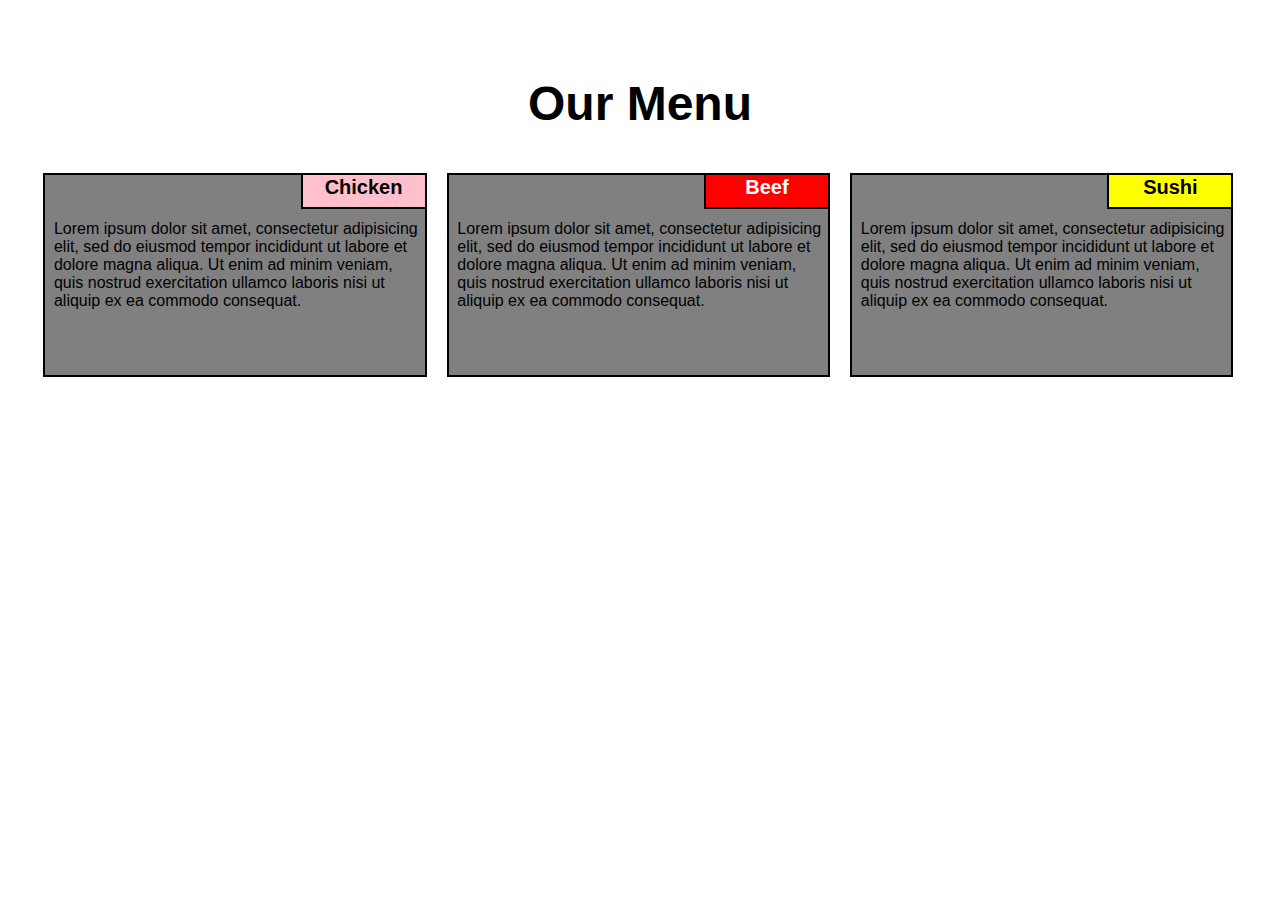
<file: assignment_2_submission/index.html>
<!DOCTYPE html>
<html>
<head>
	<meta charset="utf-8">
	<meta name="viewport" content="width=device-width, initial-scale=1">
	<title></title>

	<link rel="stylesheet" type="text/css" href="css/styles.css">

</head>
<body>

	<br><br>
	<h1>Our Menu</h1>

	<div class="row">

		<div id="container" class="col-lg-30 col-md-50 col-sm-100 bg_gray">
			<h2 class="bg_pink">Chicken</h2>
			<div>Lorem ipsum dolor sit amet, consectetur adipisicing elit, sed do eiusmod
			tempor incididunt ut labore et dolore magna aliqua. Ut enim ad minim veniam,
			quis nostrud exercitation ullamco laboris nisi ut aliquip ex ea commodo
			consequat. </div>
		</div>
	
		<div id="container" class="col-lg-30 col-md-50 col-sm-100 bg_gray">
			<h2 class="bg_red">Beef</h2>
			<div>Lorem ipsum dolor sit amet, consectetur adipisicing elit, sed do eiusmod
			tempor incididunt ut labore et dolore magna aliqua. Ut enim ad minim veniam,
			quis nostrud exercitation ullamco laboris nisi ut aliquip ex ea commodo
			consequat. </div>
		</div>

		<div id="container" class="col-lg-30 col-md-100 col-sm-100 bg_gray">
			<h2 class="bg_yellow">Sushi</h2>
			<div>Lorem ipsum dolor sit amet, consectetur adipisicing elit, sed do eiusmod
			tempor incididunt ut labore et dolore magna aliqua. Ut enim ad minim veniam,
			quis nostrud exercitation ullamco laboris nisi ut aliquip ex ea commodo
			consequat.</div>
		</div>

	</div>



</body>
</html>
</file>
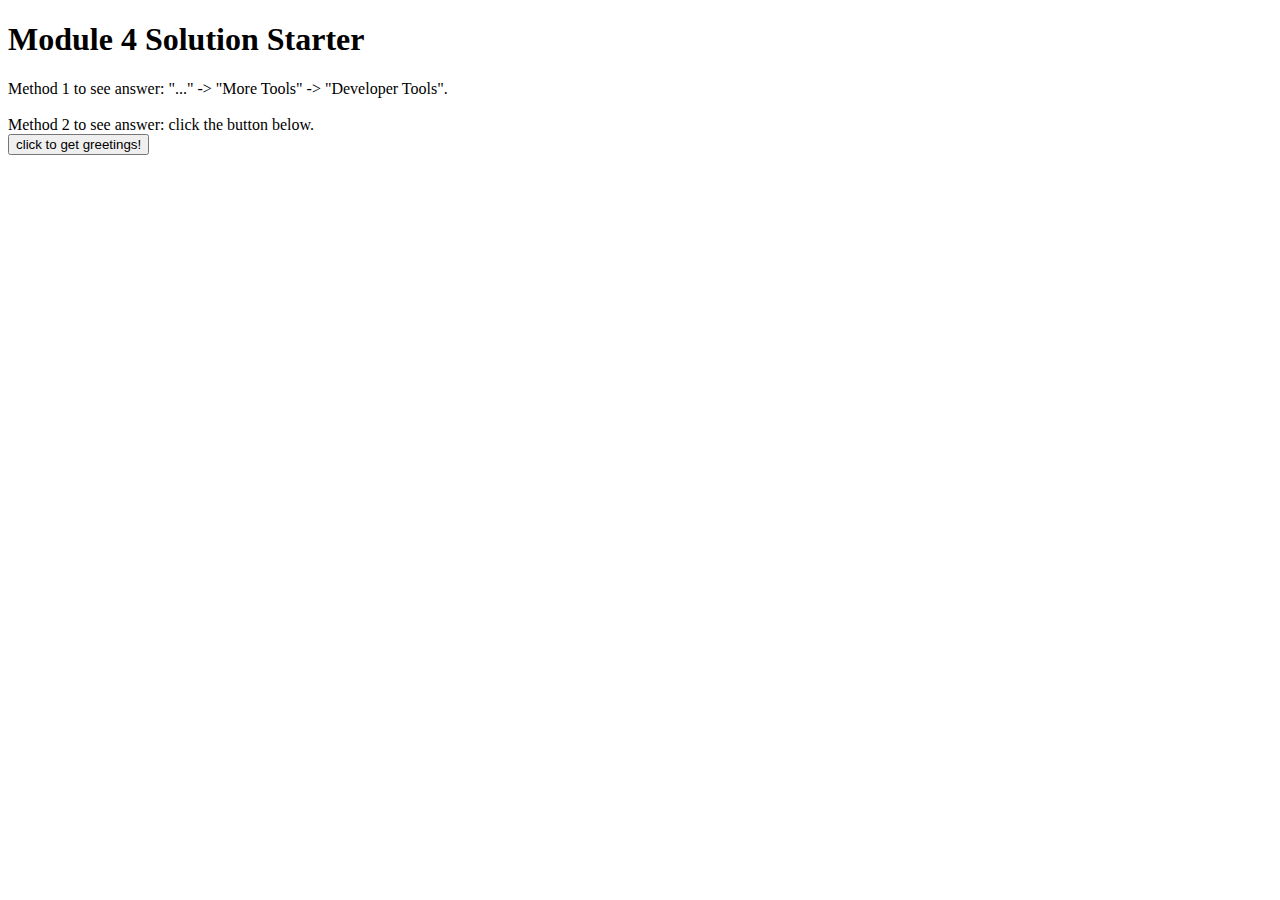
<file: assignment_4_submission/index.html>
<!DOCTYPE html>
<html>
<head>
  <meta charset="utf-8">
  <title>Module 4 Solution Starter</title>
  <script>
    var names = []; // DO NOT REMOVE
  </script>
  <script src="SpeakHello.js"></script>
  <script src="SpeakGoodBye.js"></script>
  <script src="script.js"></script>


  <!-- Solution to Assignment 4. -->
  <script type="text/javascript">

    var printNames = function () {
      // Prints out greeting + name per requirements for Assignment 4.
      for (var idx in nameCaller.names) {
        var name = nameCaller.names[idx];
        var firstLetter = name.charAt(0);
        if ((firstLetter == "J") || (firstLetter == "j")) {
          byeSpeaker.speak(name);
        } else {
          helloSpeaker.speak(name);
        }
      }
    }
    printNames();

  </script>


</head>
<body>
  <h1>Module 4 Solution Starter</h1>

  <div>
    <span>Method 1 to see answer: "..." -> "More Tools" -> "Developer Tools".</span>
    <br><br>
    <span>Method 2 to see answer: click the button below.</span><br>
    <input type="button" value="click to get greetings!" onclick="printNamesInPage();">
    <div id="out-message">
      
    </div>
  </div>


  <script type="text/javascript">
    // HTML buttoned solution to Assignment 4.
    var printNamesInPage = function () {
      // var a = window.open('', '', 'height=500, width=500');
      // a.document.write("<br>");
      var printout = "<br>" 
      for (var idx in nameCaller.names) {
        var name = nameCaller.names[idx];
        var firstLetter = name.charAt(0);
        if ((firstLetter == "J") || (firstLetter == "j")) {
          message = byeSpeaker.speakAndReturn(name);
        } else {
          message = helloSpeaker.speakAndReturn(name);
        }
        printout += message + "<br>"
        // a.document.write(message);
        // a.document.write("<br>");
      }
      // a.document.close();
      document
        .getElementById("out-message")
        .innerHTML = printout;
    }
  </script>


</body>
</html>
</file>
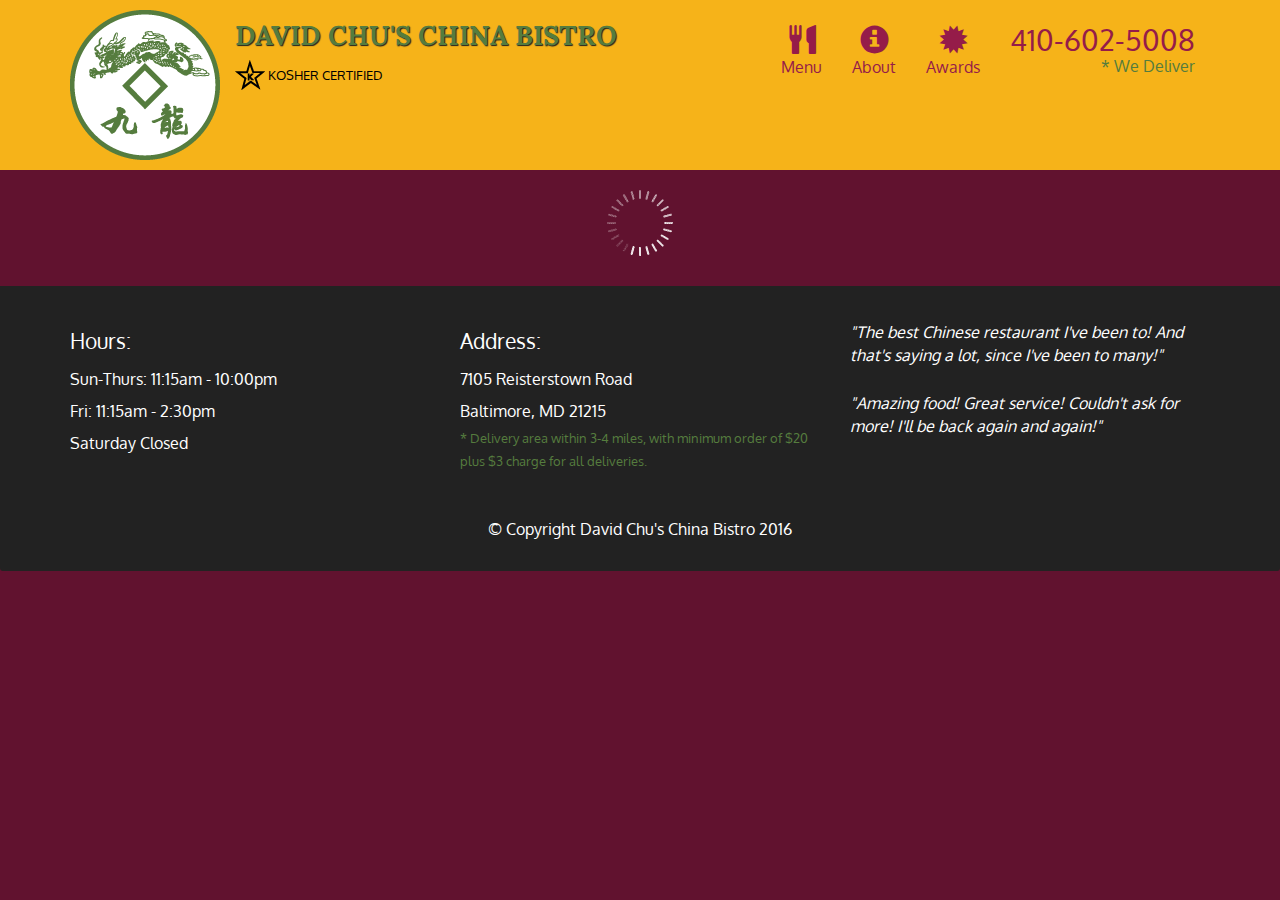
<file: assignment_5_submission/index.html>
<!doctype html>
<html lang="en">
  <head>
    <meta charset="utf-8">
    <meta http-equiv="X-UA-Compatible" content="IE=edge">
    <meta name="viewport" content="width=device-width, initial-scale=1">
    <title>David Chu's China Bistro</title>
    <link rel="stylesheet" href="css/bootstrap.min.css">
    <link rel="stylesheet" href="css/styles.css">
    <link href='https://fonts.googleapis.com/css?family=Oxygen:400,300,700' rel='stylesheet' type='text/css'>
    <link href='https://fonts.googleapis.com/css?family=Lora' rel='stylesheet' type='text/css'>
  </head>
<body>
  <header>
    <nav id="header-nav" class="navbar navbar-default">
      <div class="container">
        <div class="navbar-header">
          <a href="index.html" class="pull-left visible-md visible-lg">
            <div id="logo-img" alt="Logo image"></div>
          </a>

          <div class="navbar-brand">
            <a href="index.html"><h1>David Chu's China Bistro</h1></a>
            <p>
              <img src="images/star-k-logo.png" alt="Kosher certification">
              <span>Kosher Certified</span>
            </p>
          </div>

          <button id="navbarToggle" type="button" class="navbar-toggle collapsed" data-toggle="collapse" data-target="#collapsable-nav" aria-expanded="false">
            <span class="sr-only">Toggle navigation</span>
            <span class="icon-bar"></span>
            <span class="icon-bar"></span>
            <span class="icon-bar"></span>
          </button>
        </div>
        
        <div id="collapsable-nav" class="collapse navbar-collapse">
           <ul id="nav-list" class="nav navbar-nav navbar-right">
            <li id="navHomeButton" class="visible-xs active">
              <a href="index.html">
                <span class="glyphicon glyphicon-home"></span> Home</a>
            </li>
            <li id="navMenuButton">
              <a href="#" onclick="$dc.loadMenuCategories();">
                <span class="glyphicon glyphicon-cutlery"></span><br class="hidden-xs"> Menu</a>
            </li>
            <li>
              <a href="#">
                <span class="glyphicon glyphicon-info-sign"></span><br class="hidden-xs"> About</a>
            </li>
            <li>
              <a href="#">
                <span class="glyphicon glyphicon-certificate"></span><br class="hidden-xs"> Awards</a>
            </li>
            <li id="phone" class="hidden-xs">
              <a href="tel:410-602-5008">
                <span>410-602-5008</span></a><div>* We Deliver</div>
            </li>
          </ul><!-- #nav-list -->
        </div><!-- .collapse .navbar-collapse -->
      </div><!-- .container -->
    </nav><!-- #header-nav -->
  </header>

  <div id="call-btn" class="visible-xs">
    <a class="btn" href="tel:410-602-5008">
    <span class="glyphicon glyphicon-earphone"></span>
    410-602-5008
    </a>
  </div>
  <div id="xs-deliver" class="text-center visible-xs">* We Deliver</div>

  <div id="main-content" class="container"></div>

  <footer class="panel-footer">
    <div class="container">
      <div class="row">
        <section id="hours" class="col-sm-4">
          <span>Hours:</span><br>
          Sun-Thurs: 11:15am - 10:00pm<br>
          Fri: 11:15am - 2:30pm<br>
          Saturday Closed
          <hr class="visible-xs">
        </section>
        <section id="address" class="col-sm-4">
          <span>Address:</span><br>
          7105 Reisterstown Road<br>
          Baltimore, MD 21215
          <p>* Delivery area within 3-4 miles, with minimum order of $20 plus $3 charge for all deliveries.</p>
          <hr class="visible-xs">
        </section>
        <section id="testimonials" class="col-sm-4">
          <p>"The best Chinese restaurant I've been to! And that's saying a lot, since I've been to many!"</p>
          <p>"Amazing food! Great service! Couldn't ask for more! I'll be back again and again!"</p>
        </section>
      </div>
      <div class="text-center">&copy; Copyright David Chu's China Bistro 2016</div>
    </div>
  </footer>

  <!-- jQuery (Bootstrap JS plugins depend on it) -->
  <script src="js/jquery-2.1.4.min.js"></script>
  <script src="js/bootstrap.min.js"></script>
  <script src="js/ajax-utils.js"></script>
  <script src="js/script.js"></script>
</body>
</html>
</file>
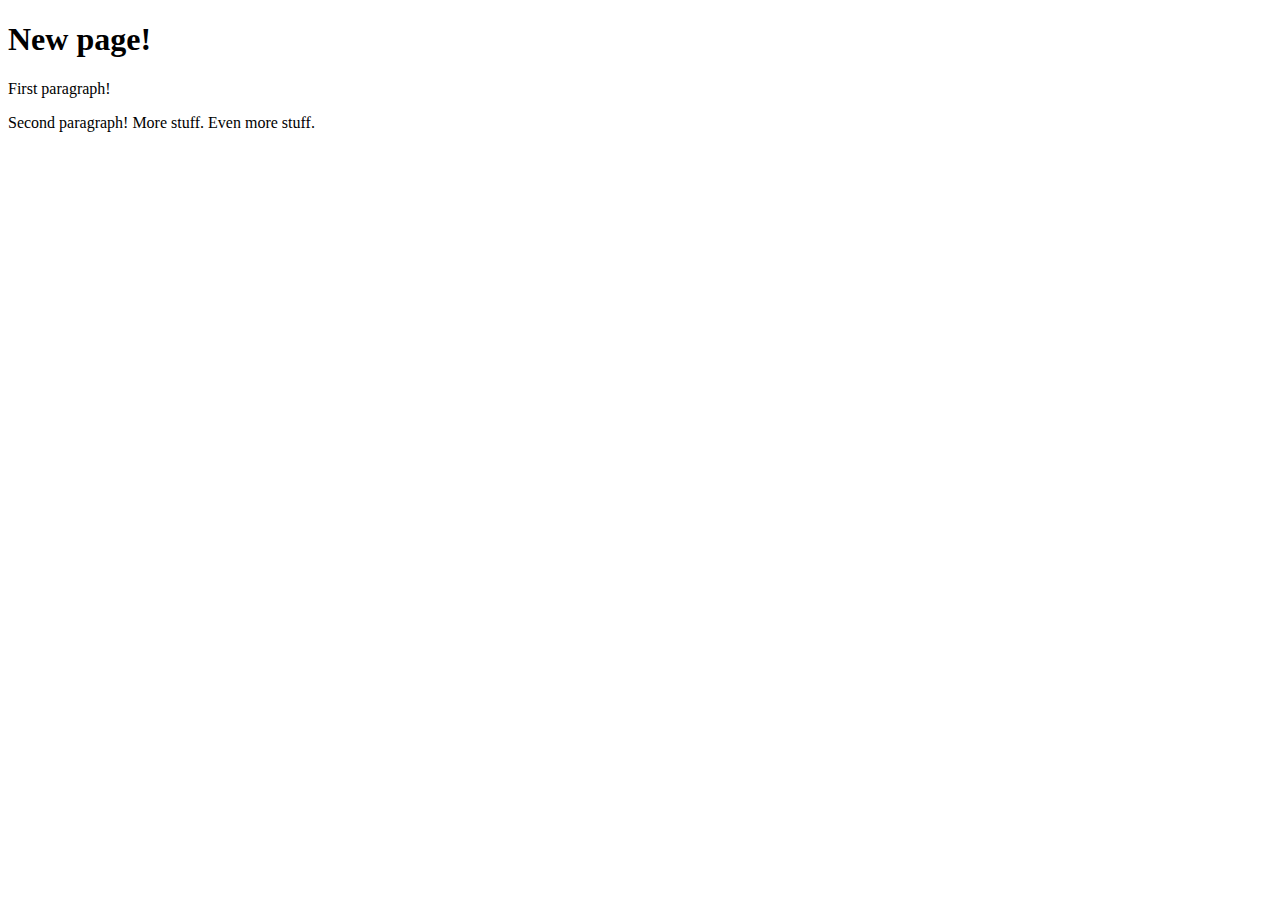
<file: site/index.html>
<!DOCTYPE html>
<html>
<head>
	<meta charset="utf-8">
	<meta name="viewport" content="width=device-width, initial-scale=1">
	<title>Hello world!</title>
</head>
<body>

<h1>New page!</h1>
<p>First paragraph!</p>
<p>Second paragraph! More stuff. Even more stuff.</p>

</body>
</html>
</file>
<file: assignment_2_submission/css/styles.css>
/*Element-general params*/

* {
	font-family: Comic Sans MS, sans-serif;
}

h1 {
	text-align: center;
	/*height: 10vh;*/
	font-size: 3em;
}

h2 {
	text-align: center;
}

/*Coloring params*/

.bg_gray {
	background: gray;
}

.bg_pink {
	background: pink;
	color: black;
}

.bg_red {
	background: red;
	color: white;
}

.bg_yellow {
	background: yellow;
	color: black;
}

/*Positioning params*/

#container {
	position: relative;
	margin: 0.8%;
	overflow: auto;
}

#container > h2 {
	position: absolute;
	width: 120px;
	height: 30px;
	top: 0px;
	right: 0px;
	margin: 0px;
	padding: 1px;
	border-left: 2px solid black;
	border-bottom: 2px solid black;
	font-size: 20px;
}

#container > div {
	position: absolute;
	top: 22%;
	left: 2%;
	clear: both;
	padding: 1px;
/*	font-size: 6vim;
	display: inline-block;*/
}

/*Responsive params*/

.row {
  width: 100%;
  height: 500px;
  margin-left: 2%;
  margin-bottom: 2%;
}

/********** Desktop **********/
@media (min-width: 992px) {
	.col-lg-30 {
		float: left;
		border: 2px solid black;
	}
	.col-lg-30 {
		width: 30%;
		height: 40%;
	}
}

/********** Tablet **********/
@media (min-width: 768px) and (max-width: 991px) {
	.col-md-50, .col-md-100 {
		float: left;
		border: 2px solid black;
	}
	.col-md-50 {
		width: 46%;
		height: 46%;
	}
	.col-md-100 {
		width: 94%;
		height: 46%;
	}

}

/********** Mobile **********/
@media (max-width: 767px) {
	.col-sm-100 {
		float: left;
		border: 2px solid black;
	}
	.col-sm-100 {
		width: 94%;
		height: 30%;
	}
}
</file>
<file: assignment_5_submission/css/styles.css>
body {
  font-size: 16px;
  color: #fff;
  background-color: #61122f;
  font-family: 'Oxygen', sans-serif;
}

/** HEADER **/
#header-nav {
  background-color: #f6b319;
  border-radius: 0;
  border: 0;
}

#logo-img {
  background: url('../images/restaurant-logo_large.png') no-repeat;
  width: 150px;
  height: 150px;
  margin: 10px 15px 10px 0;
}

.navbar-brand {
  padding-top: 25px;
}
.navbar-brand h1 { /* Restaurant name */
  font-family: 'Lora', serif;
  color: #557c3e;
  font-size: 1.5em;
  text-transform: uppercase;
  font-weight: bold;
  text-shadow: 1px 1px 1px #222;
  margin-top: 0;
  margin-bottom: 0;
  line-height: .75;
}
.navbar-brand a:hover, .navbar-brand a:focus {
  text-decoration: none;
}
.navbar-brand p { /* Kosher cert */
  color: #000;
  text-transform: uppercase;
  font-size: .7em;
  margin-top: 15px;
}
.navbar-brand p span { /* Star-K */
  vertical-align: middle;
}

#nav-list {
  margin-top: 10px;
}
#nav-list a {
  color: #951C49;
  text-align: center;
}
#nav-list a:hover {
  background: #E7E7E7;
}
#nav-list a span {
  font-size: 1.8em;
}

#phone {
  margin-top: 5px;
}
#phone a { /* Phone number */
  text-align: right;
  padding-bottom: 0;
}
#phone div { /* We Deliver */
  color: #557c3e;
  text-align: right;
  padding-right: 15px;
}

.navbar-header button.navbar-toggle, .navbar-header .icon-bar {
  border: 1px solid #61122f;
}
.navbar-header button.navbar-toggle {
  clear: both;
  margin-top: -30px;
}
/* END HEADER */

/* FOOTER */
.panel-footer {
  margin-top: 30px;
  padding-top: 35px;
  padding-bottom: 30px;
  background-color: #222;
  border-top: 0;
}
.panel-footer div.row {
  margin-bottom: 35px;
}
#hours, #address {
  line-height: 2;
}
#hours > span, #address > span {
  font-size: 1.3em;
}
#address p {
  color: #557c3e;
  font-size: .8em;
  line-height: 1.8;
}
#testimonials {
  font-style: italic;
}
#testimonials p:nth-child(2) {
  margin-top: 25px;
}
/* END FOOTER */



/* HOME PAGE */
.container .jumbotron {
  box-shadow: 0 0 50px #3F0C1F;
  border: 2px solid #3F0C1F;
}

#menu-tile, #specials-tile, #map-tile {
  height: 250px;
  width: 100%;
  margin-bottom: 15px;
  position: relative;
  border: 2px solid #3F0C1F;
  overflow: hidden;
}
#menu-tile:hover, #specials-tile:hover, #map-tile:hover {
  box-shadow: 0 1px 5px 1px #cccccc;
}
#menu-tile {
  background: url('../images/menu-tile.jpg') no-repeat;
  background-position: center;
}
#specials-tile {
  background: url('../images/specials-tile.jpg') no-repeat;
  background-position: center;
}
#menu-tile span, #specials-tile span, #map-tile span {
  position: absolute;
  bottom: 0;
  right: 0;
  width: 100%;
  text-align: center;
  font-size: 1.6em;
  text-transform: uppercase;
  background-color: #000;
  color: #fff;
  opacity: .8;
}
/* END HOME PAGE */

/* MENU CATEGORIES PAGE */
.category-tile { 
  position: relative;
  border: 2px solid #3F0C1F;
  overflow: hidden;
  width: 200px;
  height: 200px;
  margin: 0 auto 15px;
}
.category-tile span {
  position: absolute;
  bottom: 0;
  right: 0;
  width: 100%;
  text-align: center;
  font-size: 1.2em;
  text-transform: uppercase;
  background-color: #000;
  color: #fff;
  opacity: .8;
}
.category-tile:hover {
  box-shadow: 0 1px 5px 1px #cccccc;
}

#menu-categories-title + div {
  margin-bottom: 50px;
}
/* END MENU CATEGORIES PAGE */

/* SINGLE CATEGORY PAGE */
.menu-item-tile {
  margin-bottom: 25px;
}
.menu-item-tile hr {
  width: 80%;
}
.menu-item-tile .menu-item-price {
  font-size: 1.1em;
  text-align: right;
  margin-top: -15px;
  margin-right: -15px;
}
.menu-item-tile .menu-item-price span {
  font-size: .6em;
}
.menu-item-photo {
  position: relative;
  border: 2px solid #3F0C1F; 
  overflow: hidden;
  padding: 0;
  margin-right: -15px;
  margin-left: auto;
  margin-bottom: 20px;
  max-width: 250px;
}
.menu-item-photo div {
  position: absolute;
  bottom: 0;
  right: 0;
  width: 80px;
  background-color: #557c3e;
  text-align: center;
}
.menu-item-description {
  padding-right: 30px;
}
h3.menu-item-title {
  margin: 0 0 10px;
}
.menu-item-details {
  font-size: .9em;
  font-style: italic;
}
/* END SINGLE CATEGORY PAGE */


/********** Large devices only **********/
@media (min-width: 1200px) {
  .container .jumbotron {
    background: url('../images/jumbotron_1200.jpg') no-repeat;
    height: 675px;
  }
}

/********** Medium devices only **********/
@media (min-width: 992px) and (max-width: 1199px) {
  /* Header */
  #logo-img {
    background: url('../images/restaurant-logo_medium.png') no-repeat;
    width: 100px;
    height: 100px;
    margin: 5px 5px 5px 0;
  }
  /* End Header */

  /* Home Page */
  .container .jumbotron {
    background: url('../images/jumbotron_992.jpg') no-repeat;
    height: 558px;
  }
  /* End Home Page */
}

/********** Small devices only **********/
@media (min-width: 768px) and (max-width: 991px) {
  /* Home Page */
  .container .jumbotron {
    background: url('../images/jumbotron_768.jpg') no-repeat;
    height: 432px;
  }
  /* End Home Page */
}

/********** Extra small devices only **********/
@media (max-width: 767px) {
  /* Header */
  .navbar-brand {
    padding-top: 10px;
    height: 80px;
  }
  .navbar-brand h1 { /* Restaurant name */
    padding-top: 10px;
    font-size: 5vw; /* 1vw = 1% of viewport width */
  }
  .navbar-brand p { /* Kosher cert */
    font-size: .6em;
    margin-top: 12px;
  }
  .navbar-brand p img { /* Star-K */
    height: 20px;
  }

  #collapsable-nav a { /* Collapsed nav menu text */
    font-size: 1.2em;
  }
  #collapsable-nav a span { /* Collapsed nav menu glyph */
    font-size: 1em;
    margin-right: 5px;
  }

  #call-btn > a {
    font-size: 1.5em;
    display: block;
    margin: 0 20px;
    padding: 10px;
    border: 2px solid #fff;
    background-color: #f6b319;
    color: #951c49;
  }
  #xs-deliver {
    margin-top: 5px;
    font-size: .7em;
    letter-spacing: .1em;
    text-transform: uppercase;
  }
  /* End Header */

  /* Footer */
  .panel-footer section {
    margin-bottom: 30px;
    text-align: center;
  }
  .panel-footer section:nth-child(3) {
    margin-bottom: 0; /* margin already exists on the whole row */
  }
  .panel-footer section hr {
    width: 50%;
  }
  /* End Footer */

  /* Home Page */
  .container .jumbotron {
    margin-top: 30px;
    padding: 0;
  }
  #menu-tile, #specials-tile {
    width: 360px;
    margin: 0 auto 15px;
  }

  .menu-item-photo {
    margin-right: auto;
  }
  .menu-item-tile .menu-item-price {
    text-align: center;
  }
  .menu-item-description {
    text-align: center;;
  }
}


/********** Super extra small devices Only :-) (e.g., iPhone 4) **********/
@media (max-width: 479px) {
  /* Header */
  .navbar-brand h1 { /* Restaurant name */
    padding-top: 5px;
    font-size: 6vw;
  }
  /* End Header */
  
  /* Home page */
  #menu-tile, #specials-tile {
    width: 280px;
    margin: 0 auto 15px;
  }

  .col-xxs-12 {
    position: relative;
    min-height: 1px;
    padding-right: 15px;
    padding-left: 15px;
    float: left;
    width: 100%;
  }
}
</file>
